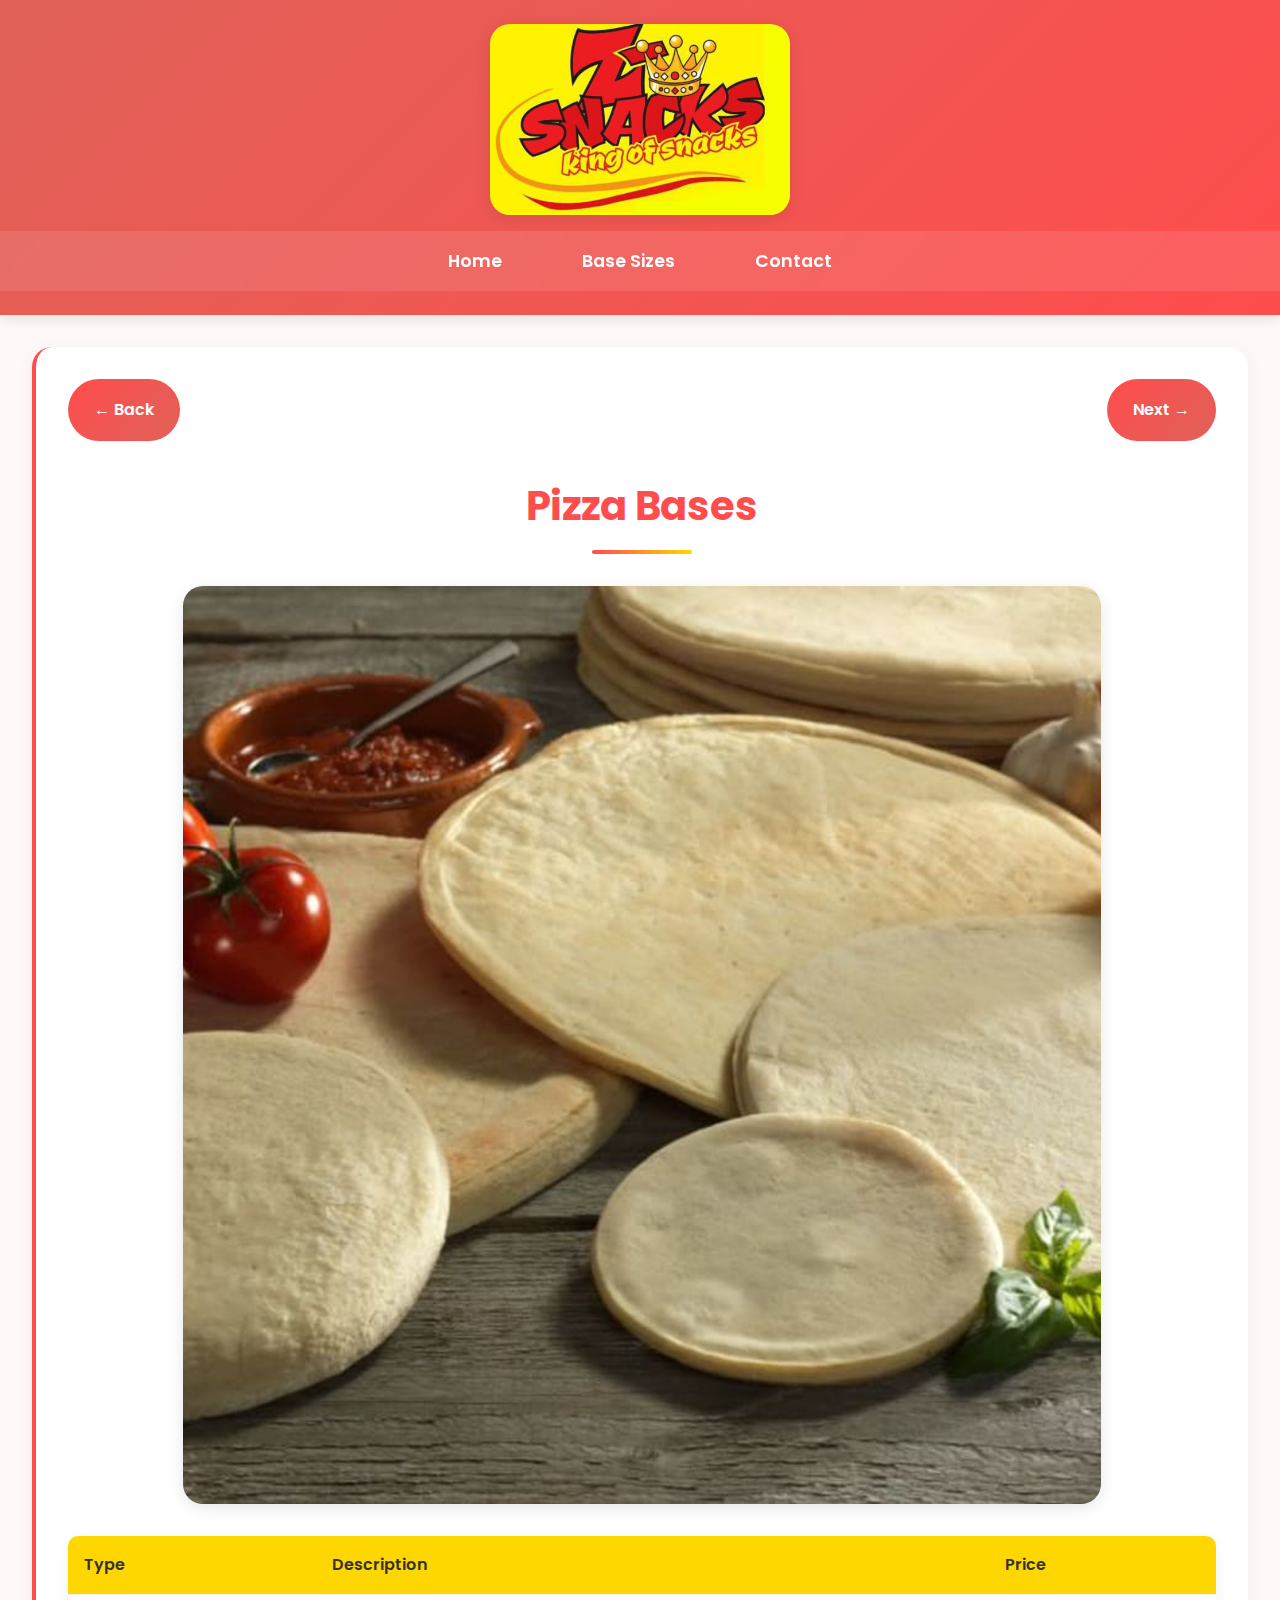
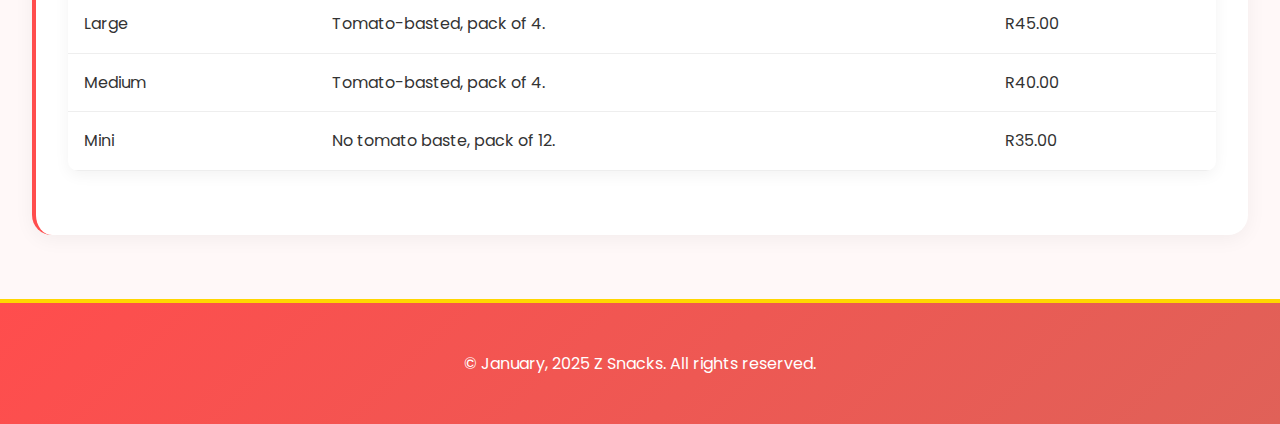
<file: bases.html>
<!DOCTYPE html>
<html lang="en">
    <head>
        <meta charset="UTF-8">
        <meta name="viewport" content="width=device-width, initial-scale=1.0">
        <title>Z Snacks - Pizza Base</title>
        <link href="https://fonts.googleapis.com/css2?family=Poppins:wght@400;600;700&family=Permanent+Marker&display=swap" rel="stylesheet">
        <style>
            :root {
                --primary-color: #e06158;
                --secondary-red: #ff4d4d;
                --secondary-yellow: #ffd700;
                --background-color: #fff8f8;
                --text-color: #333333;
                --card-bg: #ffffff;
            }

            body {
                font-family: 'Poppins', sans-serif;
                background-color: var(--background-color);
                margin: 0;
                padding: 0;
                color: var(--text-color);
                line-height: 1.6;
            }

            header {
                background: linear-gradient(135deg, var(--primary-color), var(--secondary-red));
                padding: 1.5rem 0;
                box-shadow: 0 4px 12px rgba(0, 0, 0, 0.1);
                top: 0;
                z-index: 1000;
            }

            .logo img {
                max-width: 300px;
                transition: transform 0.3s ease;
                display: block;
                margin: 0 auto;
            }

            .logo img:hover {
                transform: scale(1.02);
            }

            nav {
                background-color: rgba(255, 255, 255, 0.1);
                padding: 1rem 0;
                margin-top: 1rem;
                backdrop-filter: blur(5px);
            }

            nav ul {
                list-style: none;
                padding: 0;
                display: flex;
                justify-content: center;
                gap: 3rem;
                margin: 0;
            }

            nav ul li a {
                color: #ffffff;
                text-decoration: none;
                font-size: 1.1rem;
                font-weight: 600;
                transition: all 0.3s ease;
                padding: 0.5rem 1rem;
                border-radius: 25px;
            }

            nav ul li a:hover {
                background-color: var(--secondary-yellow);
                color: var(--text-color);
                text-shadow: none;
                text-decoration: none;
            }

            main {
                max-width: 1400px;
                margin: 2rem auto;
                padding: 0 2rem;
            }

            section {
                margin-bottom: 4rem;
                padding: 2rem;
                background-color: var(--card-bg);
                border-radius: 20px;
                box-shadow: 0 4px 20px rgba(0, 0, 0, 0.05);
                border-left: 4px solid var(--secondary-red);
                width: 100%;
                box-sizing: border-box;
                max-width: 1400px;
                margin: 0 auto;
            }

            h2 {
                color: var(--secondary-red);
                font-size: 2.5rem;
                text-align: center;
                margin-bottom: 2rem;
                font-family: 'Poppins', sans-serif;
                font-weight: 700;
                position: relative;
                padding-bottom: 1rem;
            }

            h2::after {
                content: '';
                position: absolute;
                bottom: 0;
                left: 50%;
                transform: translateX(-50%);
                width: 100px;
                height: 4px;
                background: linear-gradient(90deg, var(--secondary-red), var(--secondary-yellow));
                border-radius: 2px;
            }

            .header-container {
                display: flex;
                justify-content: space-between;
                align-items: center;
                width: 100%;
                margin: 0 0 2rem 0;
                padding: 0;
                box-sizing: border-box;
            }

            .header-container h2 {
                margin: 0;
                text-align: center;
            }

            .nav-button {
                color: white;
                text-decoration: none;
                font-size: 1rem;
                padding: 1rem 1.5rem;  /* Updated padding to match mobile */
                border-radius: 50px;
                background: linear-gradient(135deg, var(--secondary-red), var(--primary-color));
                transition: all 0.3s ease;
                display: inline-flex;
                align-items: center;
                gap: 0.5rem;
                border: 2px solid transparent;
                text-align: center;
                white-space: nowrap;
                font-weight: 600;  /* Added for better visibility */
            }

            .nav-button:hover {
                background: var(--secondary-yellow);
                color: var(--text-color);
                border: 2px solid var(--secondary-red);
                text-decoration: none;
                transform: translateY(-2px);
                box-shadow: 0 4px 15px rgba(0, 0, 0, 0.1);
            }

            a {
                text-decoration: none;
            }

            a:hover {
                text-decoration: none;
            }

            img {
                max-width: 100%;
                height: auto;
                border-radius: 20px;
                margin: 2rem auto;
                display: block;
                box-shadow: 0 4px 15px rgba(0, 0, 0, 0.1);
            }

            table {
                width: 100%;
                border-collapse: collapse;
                margin: 2rem 0;
                background: white;
                border-radius: 10px;
                overflow: hidden;
                box-shadow: 0 4px 15px rgba(0, 0, 0, 0.05);
            }

            th, td {
                padding: 1rem;
                text-align: left;
                border-bottom: 1px solid #eee;
            }

            th {
                background: var(--secondary-yellow);
                color: var(--text-color);
                font-weight: 600;
            }

            tr:hover {
                background-color: #f8f8f8;
            }

            footer {
                background: linear-gradient(135deg, var(--secondary-red), var(--primary-color));
                color: white;
                text-align: center;
                padding: 2rem 0;
                margin-top: 4rem;
                border-top: 4px solid var(--secondary-yellow);
            }

            @media (max-width: 768px) {
                .logo img {
                    max-width: 250px;
                }

                nav ul {
                    flex-direction: column;
                    align-items: center;
                    gap: 1rem;
                }

                table {
                    font-size: 0.9rem;
                    overflow-x: auto;
                }

                .header-container {
                    flex-direction: row; /* Changed from column to row */
                    gap: 1rem;
                    margin: 0 0 1.5rem 0;
                    padding: 0;
                    justify-content: space-between;
                }

                .header-container h2 {
                    font-size: 1.8rem;
                    margin: -1;
                }
                
                .nav-button {
                    font-size: 1rem;
                    padding: 1rem 1.5rem;
                }

                img {
                    width: 75%;
                    margin: 1rem auto;
                }
            }
        </style>

        <!-- Google tag (gtag.js) -->
        <script async src="https://www.googletagmanager.com/gtag/js?id=G-DRS4ESEF5M"></script>
        <script>
            window.dataLayer = window.dataLayer || [];
            function gtag(){dataLayer.push(arguments);}
            gtag('js', new Date());

            gtag('config', 'G-DRS4ESEF5M');
        </script>

    </head>
<body>
    <header>
        <div class="logo">
            <img src="images/Logo.png" alt="Z Snacks Logo">
        </div>
        <nav>
            <ul>
                <li><a href="index.html">Home</a></li>
                <li><a href="#pizza">Base Sizes</a></li>
                <li><a href="index.html#contact">Contact</a></li>
            </ul>
        </nav>
    </header>

    <main>
        <section id="pizza"><div class="header-container">
            <a class="nav-button" href="savorybun.html">← Back</a>
            <a class="nav-button" href="minipizza.html">Next →</a>
        </div>
        <h2>Pizza Bases</h2>
    </div>
    
            <img src="images/base.png" alt="Pizza Bases" style="width: 80%; display: block; margin: 0 auto;" class="centered-image">
            <table>
                <thead>
                    <tr>
                        <th>Type</th>
                        <th>Description</th>
                        <th>Price</th>
                    </tr>
                </thead>
                <tbody>
                    <tr>
                        <td>Large</td>
                        <td>Tomato-basted, pack of 4.</td>
                        <td>R45.00</td>
                    </tr>
                    <tr>
                        <td>Medium</td>
                        <td>Tomato-basted, pack of 4.</td>
                        <td>R40.00</td>
                    </tr>
                    <tr>
                        <td>Mini</td>
                        <td>No tomato baste, pack of 12.</td>
                        <td>R35.00</td>
                    </tr>
                </tbody>
            </table>
        </section>
    </main>

    <footer>
        <p>&copy; January, 2025 Z Snacks. All rights reserved.</p>
    </footer>
</body>
</html>
</file>
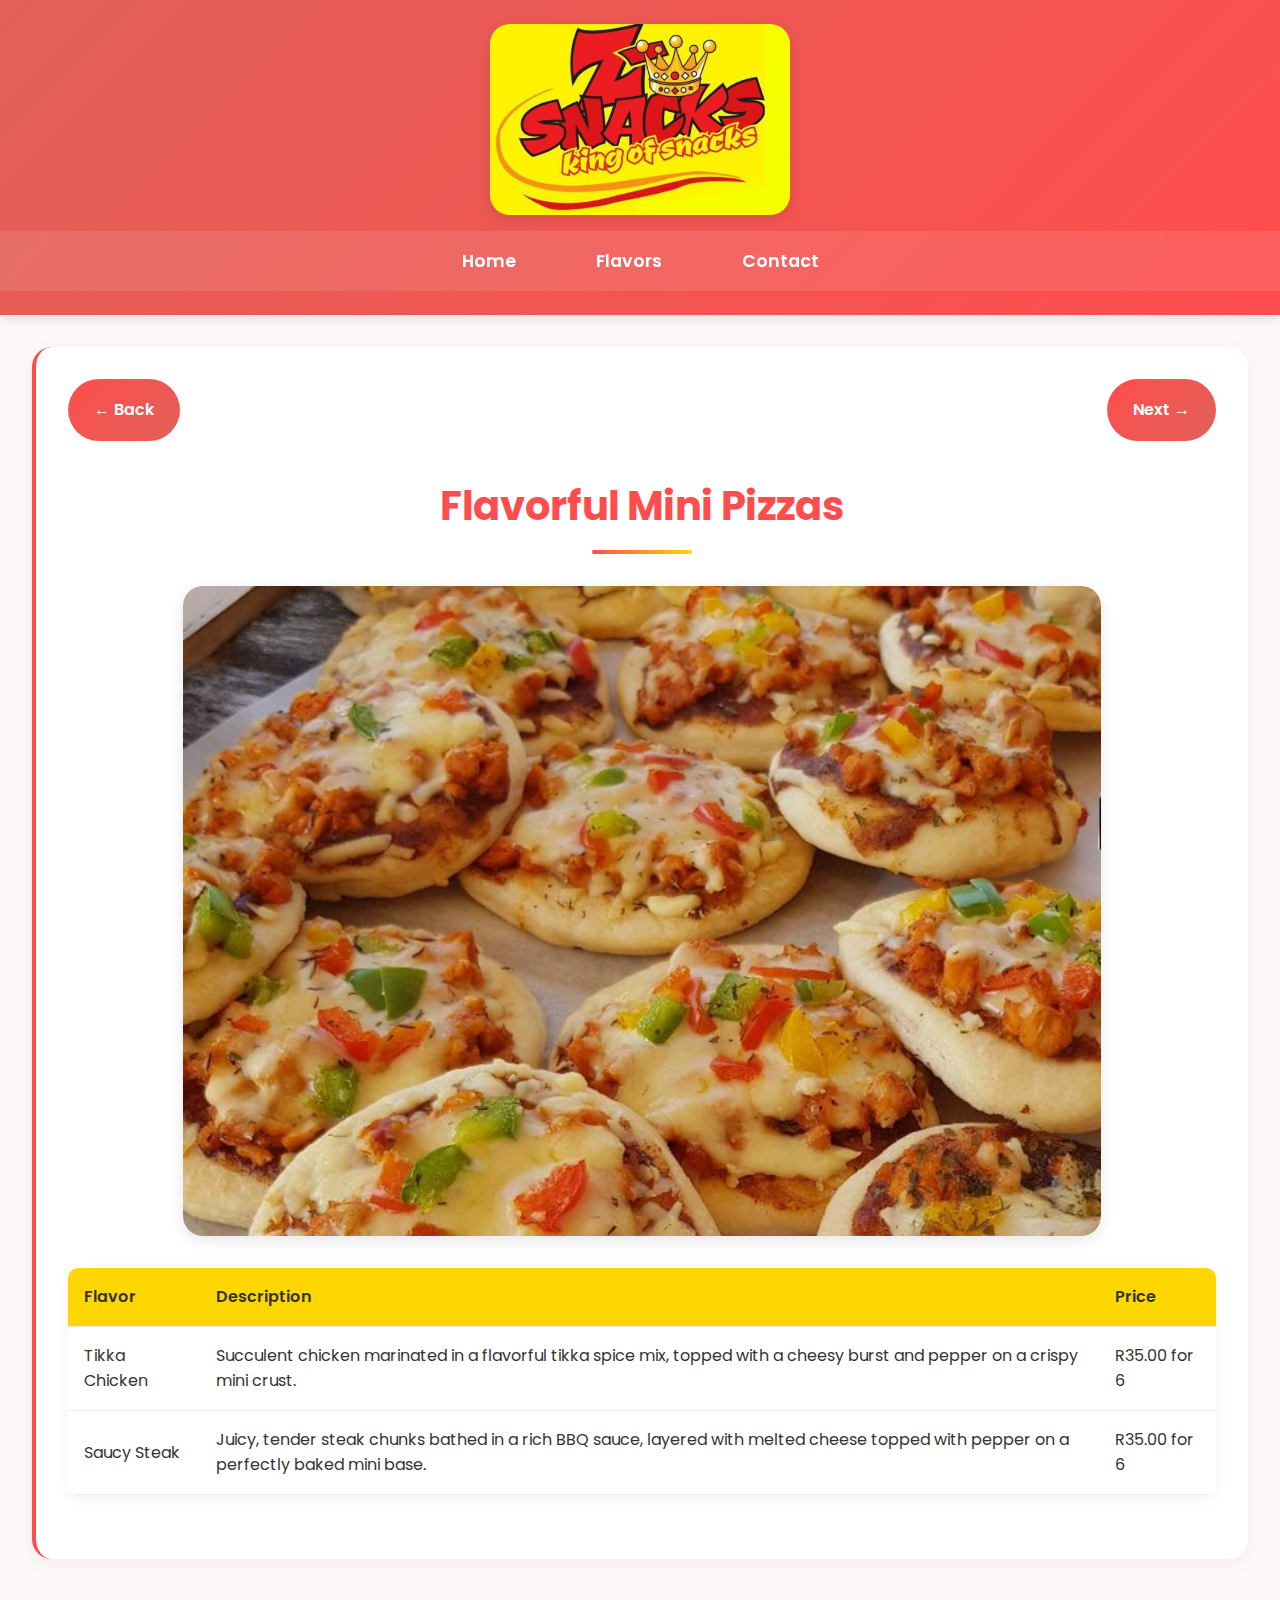
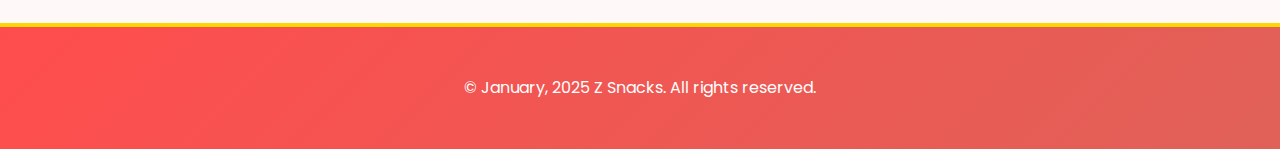
<file: minipizza.html>
<!DOCTYPE html>
<html lang="en">
    <head>
        <meta charset="UTF-8">
        <meta name="viewport" content="width=device-width, initial-scale=1.0">
        <title>Z Snacks - MiniPiizza</title>
        <link href="https://fonts.googleapis.com/css2?family=Poppins:wght@400;600;700&family=Permanent+Marker&display=swap" rel="stylesheet">
        <style>
            :root {
                --primary-color: #e06158;
                --secondary-red: #ff4d4d;
                --secondary-yellow: #ffd700;
                --background-color: #fff8f8;
                --text-color: #333333;
                --card-bg: #ffffff;
            }

            body {
                font-family: 'Poppins', sans-serif;
                background-color: var(--background-color);
                margin: 0;
                padding: 0;
                color: var(--text-color);
                line-height: 1.6;
            }

            header {
                background: linear-gradient(135deg, var(--primary-color), var(--secondary-red));
                padding: 1.5rem 0;
                box-shadow: 0 4px 12px rgba(0, 0, 0, 0.1);
                top: 0;
                z-index: 1000;
            }

            .logo img {
                max-width: 300px;
                transition: transform 0.3s ease;
                display: block;
                margin: 0 auto;
            }

            .logo img:hover {
                transform: scale(1.02);
            }

            nav {
                background-color: rgba(255, 255, 255, 0.1);
                padding: 1rem 0;
                margin-top: 1rem;
                backdrop-filter: blur(5px);
            }

            nav ul {
                list-style: none;
                padding: 0;
                display: flex;
                justify-content: center;
                gap: 3rem;
                margin: 0;
            }

            nav ul li a {
                color: #ffffff;
                text-decoration: none;
                font-size: 1.1rem;
                font-weight: 600;
                transition: all 0.3s ease;
                padding: 0.5rem 1rem;
                border-radius: 25px;
            }

            nav ul li a:hover {
                background-color: var(--secondary-yellow);
                color: var(--text-color);
                text-shadow: none;
                text-decoration: none;
            }

            main {
                max-width: 1400px;
                margin: 2rem auto;
                padding: 0 2rem;
            }

            section {
                margin-bottom: 4rem;
                padding: 2rem;
                background-color: var(--card-bg);
                border-radius: 20px;
                box-shadow: 0 4px 20px rgba(0, 0, 0, 0.05);
                border-left: 4px solid var(--secondary-red);
                width: 100%;
                box-sizing: border-box;
                max-width: 1400px;
                margin: 0 auto;
            }

            h2 {
                color: var(--secondary-red);
                font-size: 2.5rem;
                text-align: center;
                margin-bottom: 2rem;
                font-family: 'Poppins', sans-serif;
                font-weight: 700;
                position: relative;
                padding-bottom: 1rem;
            }

            h2::after {
                content: '';
                position: absolute;
                bottom: 0;
                left: 50%;
                transform: translateX(-50%);
                width: 100px;
                height: 4px;
                background: linear-gradient(90deg, var(--secondary-red), var(--secondary-yellow));
                border-radius: 2px;
            }

            .header-container {
                display: flex;
                justify-content: space-between;
                align-items: center;
                width: 100%;
                margin: 0 0 2rem 0;
                padding: 0;
                box-sizing: border-box;
            }

            .header-container h2 {
                margin: 0;
                text-align: center;
            }

            .nav-button {
                color: white;
                text-decoration: none;
                font-size: 1rem;
                padding: 1rem 1.5rem;  /* Updated padding to match mobile */
                border-radius: 50px;
                background: linear-gradient(135deg, var(--secondary-red), var(--primary-color));
                transition: all 0.3s ease;
                display: inline-flex;
                align-items: center;
                gap: 0.5rem;
                border: 2px solid transparent;
                text-align: center;
                white-space: nowrap;
                font-weight: 600;  /* Added for better visibility */
            }

            .nav-button:hover {
                background: var(--secondary-yellow);
                color: var(--text-color);
                border: 2px solid var(--secondary-red);
                text-decoration: none;
                transform: translateY(-2px);
                box-shadow: 0 4px 15px rgba(0, 0, 0, 0.1);
            }

            a {
                text-decoration: none;
            }

            a:hover {
                text-decoration: none;
            }

            img {
                width: 100%;
                height: auto;
                border-radius: 20px;
                margin: 2rem auto;
                display: block;
                box-shadow: 0 4px 15px rgba(0, 0, 0, 0.1);
            }

            table {
                width: 100%;
                border-collapse: collapse;
                margin: 2rem 0;
                background: white;
                border-radius: 10px;
                overflow: hidden;
                box-shadow: 0 4px 15px rgba(0, 0, 0, 0.05);
            }

            th, td {
                padding: 1rem;
                text-align: left;
                border-bottom: 1px solid #eee;
            }

            th {
                background: var(--secondary-yellow);
                color: var(--text-color);
                font-weight: 600;
            }

            tr:hover {
                background-color: #f8f8f8;
            }

            footer {
                background: linear-gradient(135deg, var(--secondary-red), var(--primary-color));
                color: white;
                text-align: center;
                padding: 2rem 0;
                margin-top: 4rem;
                border-top: 4px solid var(--secondary-yellow);
            }

            @media (max-width: 768px) {
                .logo img {
                    max-width: 250px;
                }

                nav ul {
                    flex-direction: column;
                    align-items: center;
                    gap: 1rem;
                }

                table {
                    font-size: 0.9rem;
                    overflow-x: auto;
                }

                .header-container {
                    flex-direction: row; /* Changed from column to row */
                    gap: 1rem;
                    margin: 0 0 1.5rem 0;
                    padding: 0;
                    justify-content: space-between;
                }

                .header-container h2 {
                    font-size: 1.8rem;
                    margin: -1;
                }
                
                .nav-button {
                    font-size: 1rem;
                    padding: 1rem 1.5rem;
                }

                img {
                    width: 100%;
                    max-width: 100%;
                    height: auto;
                    margin: 1rem auto;
                }
            }
        </style>

        <!-- Google tag (gtag.js) -->
        <script async src="https://www.googletagmanager.com/gtag/js?id=G-DRS4ESEF5M"></script>
        <script>
            window.dataLayer = window.dataLayer || [];
            function gtag(){dataLayer.push(arguments);}
            gtag('js', new Date());

            gtag('config', 'G-DRS4ESEF5M');
        </script>

    </head>
<body>
    <header>
        <div class="logo">
            <img src="images/Logo.png" alt="Z Snacks Logo">
        </div>
        <nav>
            <ul>
                <li><a href="index.html">Home</a></li>
                <li><a href="#mini-pizzas">Flavors</a></li>
                <li><a href="index.html#contact">Contact</a></li>
            </ul>
        </nav>
    </header>

    <main>
        <section id="mini-pizzas"><div class="header-container">
            <a class="nav-button" href="bases.html">← Back</a>
            <a class="nav-button" href="pur.html">Next →</a>
        </div>
        <h2>Flavorful Mini Pizzas</h2>
    </div>
    
            <img src="images/minipizza.jpg" alt="Mini Pizzas"  style="width: 80%; display: block; margin: 0 auto;" class="centered-image">
            <table>
                <thead>
                    <tr>
                        <th>Flavor</th>
                        <th>Description</th>
                        <th>Price</th>
                    </tr>
                </thead>
                <tbody>
                    <tr>
                        <td>Tikka Chicken</td>
                        <td>Succulent chicken marinated in a flavorful tikka spice mix, topped with a cheesy burst and pepper on a crispy mini crust.</td>
                        <td>R35.00 for 6</td>
                    </tr>
                    <tr>
                        <td>Saucy Steak</td>
                        <td>Juicy, tender steak chunks bathed in a rich BBQ sauce, layered with melted cheese topped with pepper on a perfectly baked mini base.</td>
                        <td>R35.00 for 6</td>
                    </tr>
                </tbody>
            </table>
        </section>
    </main>

    <footer>
        <p>&copy; January, 2025 Z Snacks. All rights reserved.</p>
    </footer>
</body>
</html>
</file>
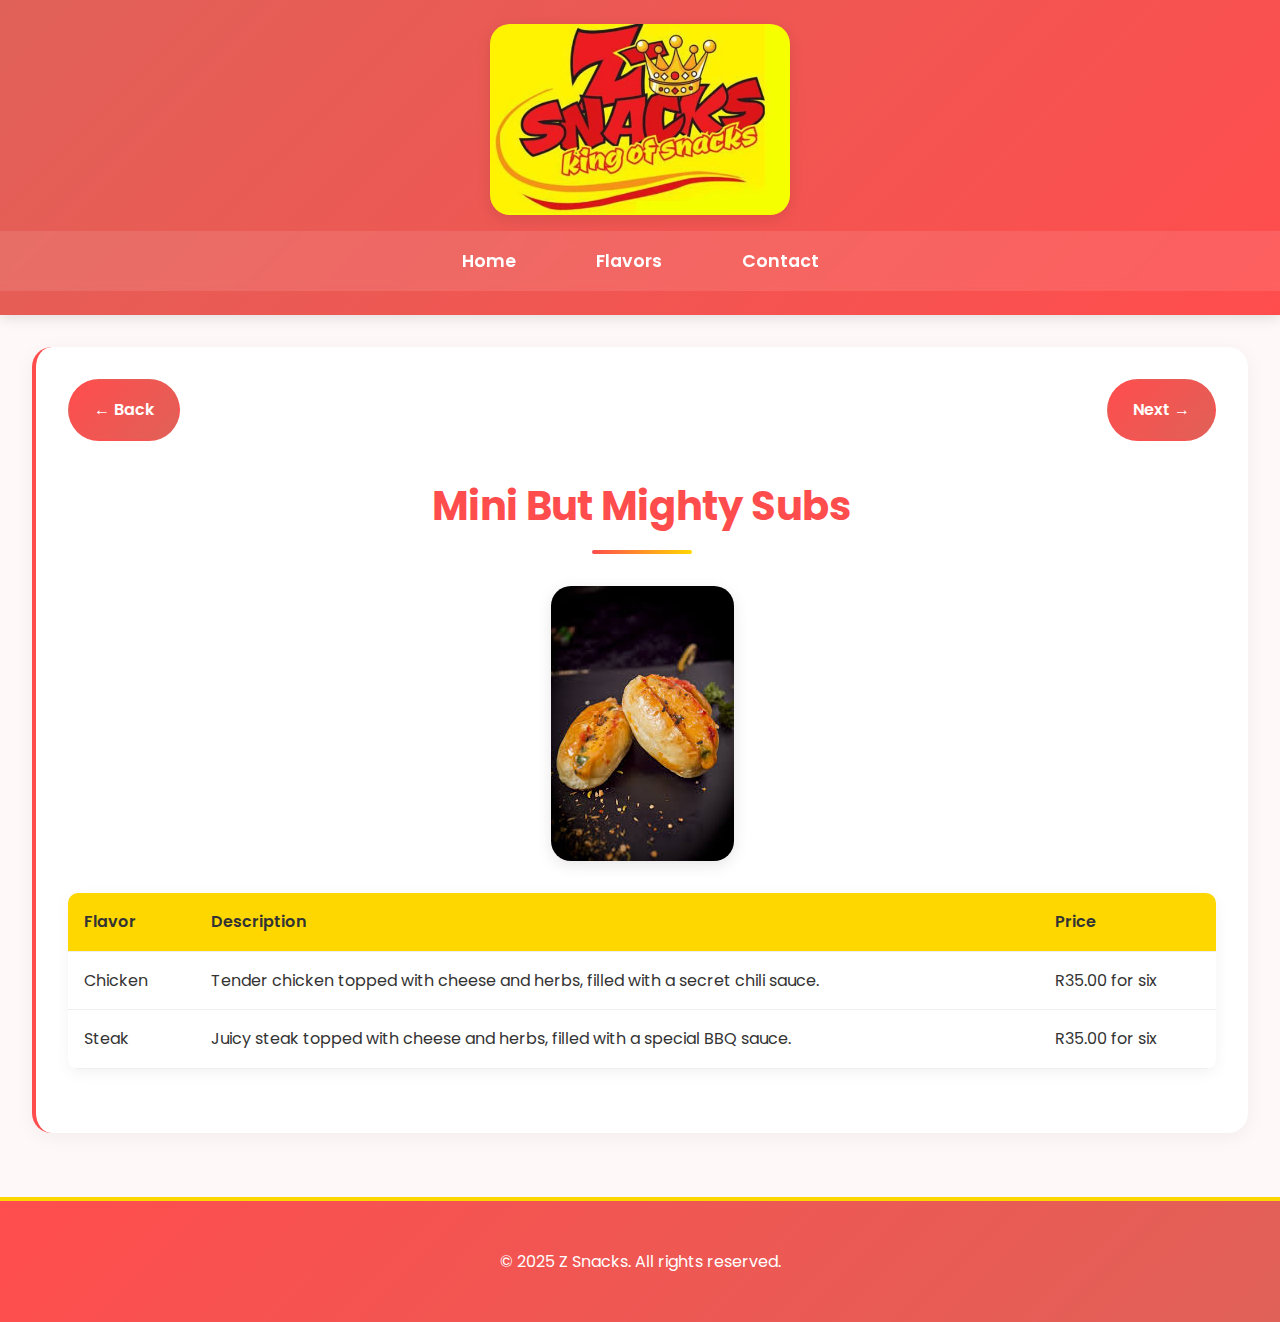
<file: minisub.html>
<!DOCTYPE html>
<html lang="en">
    <head>
        <meta charset="UTF-8">
        <meta name="viewport" content="width=device-width, initial-scale=1.0">
        <title>Z Snacks - MiniSub</title>
        <link href="https://fonts.googleapis.com/css2?family=Poppins:wght@400;600;700&family=Permanent+Marker&display=swap" rel="stylesheet">
        <style>
            :root {
                --primary-color: #e06158;
                --secondary-red: #ff4d4d;
                --secondary-yellow: #ffd700;
                --background-color: #fff8f8;
                --text-color: #333333;
                --card-bg: #ffffff;
            }

            body {
                font-family: 'Poppins', sans-serif;
                background-color: var(--background-color);
                margin: 0;
                padding: 0;
                color: var(--text-color);
                line-height: 1.6;
            }

            header {
                background: linear-gradient(135deg, var(--primary-color), var(--secondary-red));
                padding: 1.5rem 0;
                box-shadow: 0 4px 12px rgba(0, 0, 0, 0.1);
                top: 0;
                z-index: 1000;
            }

            .logo img {
                max-width: 300px;
                transition: transform 0.3s ease;
                display: block;
                margin: 0 auto;
            }

            .logo img:hover {
                transform: scale(1.02);
            }

            nav {
                background-color: rgba(255, 255, 255, 0.1);
                padding: 1rem 0;
                margin-top: 1rem;
                backdrop-filter: blur(5px);
            }

            nav ul {
                list-style: none;
                padding: 0;
                display: flex;
                justify-content: center;
                gap: 3rem;
                margin: 0;
            }

            nav ul li a {
                color: #ffffff;
                text-decoration: none;
                font-size: 1.1rem;
                font-weight: 600;
                transition: all 0.3s ease;
                padding: 0.5rem 1rem;
                border-radius: 25px;
            }

            nav ul li a:hover {
                background-color: var(--secondary-yellow);
                color: var(--text-color);
                text-shadow: none;
                text-decoration: none;
            }

            main {
                max-width: 1400px;
                margin: 2rem auto;
                padding: 0 2rem;
            }

            section {
                margin-bottom: 4rem;
                padding: 2rem;
                background-color: var(--card-bg);
                border-radius: 20px;
                box-shadow: 0 4px 20px rgba(0, 0, 0, 0.05);
                border-left: 4px solid var(--secondary-red);
                width: 100%;
                box-sizing: border-box;
                max-width: 1400px;
                margin: 0 auto;
            }

            h2 {
                color: var(--secondary-red);
                font-size: 2.5rem;
                text-align: center;
                margin-bottom: 2rem;
                font-family: 'Poppins', sans-serif;
                font-weight: 700;
                position: relative;
                padding-bottom: 1rem;
            }

            h2::after {
                content: '';
                position: absolute;
                bottom: 0;
                left: 50%;
                transform: translateX(-50%);
                width: 100px;
                height: 4px;
                background: linear-gradient(90deg, var(--secondary-red), var(--secondary-yellow));
                border-radius: 2px;
            }

            .header-container {
                display: flex;
                justify-content: space-between;
                align-items: center;
                width: 100%;
                margin: 0 0 2rem 0;
                padding: 0;
                box-sizing: border-box;
            }

            .header-container h2 {
                margin: 0;
                text-align: center;
            }

            .nav-button {
                color: white;
                text-decoration: none;
                font-size: 1rem;
                padding: 1rem 1.5rem;  /* Updated padding to match mobile */
                border-radius: 50px;
                background: linear-gradient(135deg, var(--secondary-red), var(--primary-color));
                transition: all 0.3s ease;
                display: inline-flex;
                align-items: center;
                gap: 0.5rem;
                border: 2px solid transparent;
                text-align: center;
                white-space: nowrap;
                font-weight: 600;  /* Added for better visibility */
            }

            .nav-button:hover {
                background: var(--secondary-yellow);
                color: var(--text-color);
                border: 2px solid var(--secondary-red);
                text-decoration: none;
                transform: translateY(-2px);
                box-shadow: 0 4px 15px rgba(0, 0, 0, 0.1);
            }

            a {
                text-decoration: none;
            }

            a:hover {
                text-decoration: none;
            }

            img {
                max-width: 100%;
                height: auto;
                border-radius: 20px;
                margin: 2rem auto;
                display: block;
                box-shadow: 0 4px 15px rgba(0, 0, 0, 0.1);
            }

            table {
                width: 100%;
                border-collapse: collapse;
                margin: 2rem 0;
                background: white;
                border-radius: 10px;
                overflow: hidden;
                box-shadow: 0 4px 15px rgba(0, 0, 0, 0.05);
            }

            th, td {
                padding: 1rem;
                text-align: left;
                border-bottom: 1px solid #eee;
            }

            th {
                background: var(--secondary-yellow);
                color: var(--text-color);
                font-weight: 600;
            }

            tr:hover {
                background-color: #f8f8f8;
            }

            footer {
                background: linear-gradient(135deg, var(--secondary-red), var(--primary-color));
                color: white;
                text-align: center;
                padding: 2rem 0;
                margin-top: 4rem;
                border-top: 4px solid var(--secondary-yellow);
            }

            @media (max-width: 768px) {
                .logo img {
                    max-width: 250px;
                }

                nav ul {
                    flex-direction: column;
                    align-items: center;
                    gap: 1rem;
                }

                table {
                    font-size: 0.9rem;
                    overflow-x: auto;
                }

                .header-container {
                    flex-direction: row; /* Changed from column to row */
                    gap: 1rem;
                    margin: 0 0 1.5rem 0;
                    padding: 0;
                    justify-content: space-between;
                }

                .header-container h2 {
                    font-size: 1.8rem;
                    margin: -1;
                }
                
                .nav-button {
                    font-size: 1rem;
                    padding: 1rem 1.5rem;
                }

                img {
                    margin: 1rem auto;
                }
            }
        </style>

        <!-- Google tag (gtag.js) -->
        <script async src="https://www.googletagmanager.com/gtag/js?id=G-DRS4ESEF5M"></script>
        <script>
            window.dataLayer = window.dataLayer || [];
            function gtag(){dataLayer.push(arguments);}
            gtag('js', new Date());

            gtag('config', 'G-DRS4ESEF5M');
        </script>

    </head>
    </head>
    <body>
        <header>
            <div class="logo">
                <img src="images/Logo.png" alt="Z Snacks Logo">
            </div>
            <nav>
                <ul>
                    <li><a href="index.html">Home</a></li>
                    <li><a href="#flavors">Flavors</a></li>
                    <li><a href="index.html#contact">Contact</a></li>
                </ul>
            </nav>
        </header>

        <main>
            <section id="flavors">
                <div class="header-container">
                    <a class="nav-button" href="pies.html">← Back</a>
                    <a class="nav-button" href="savorybun.html">Next →</a>
                </div>
                <h2>Mini But Mighty Subs</h2>
            </div>

                <img src="images/sub.jpg" alt="minisub"  class="centered-image">
                
                <table>
                    <thead>
                        <tr>
                            <th>Flavor</th>
                            <th>Description</th>
                            <th>Price</th>
                        </tr>
                    </thead>
                    <tbody>
                        <tr>
                            <td>Chicken</td>
                            <td>Tender chicken topped with cheese and herbs, filled with a secret chili sauce.</td>
                            <td>R35.00 for six</td>
                        </tr>
                        <tr>
                            <td>Steak</td>
                            <td>Juicy steak topped with cheese and herbs, filled with a special BBQ sauce.</td>
                            <td>R35.00 for six</td>
                        </tr>
                    </tbody>
                </table>
            </section>
        </main>

        <footer>
            <p>&copy; 2025 Z Snacks. All rights reserved.</p>
        </footer>
    </body>
</html>
</file>
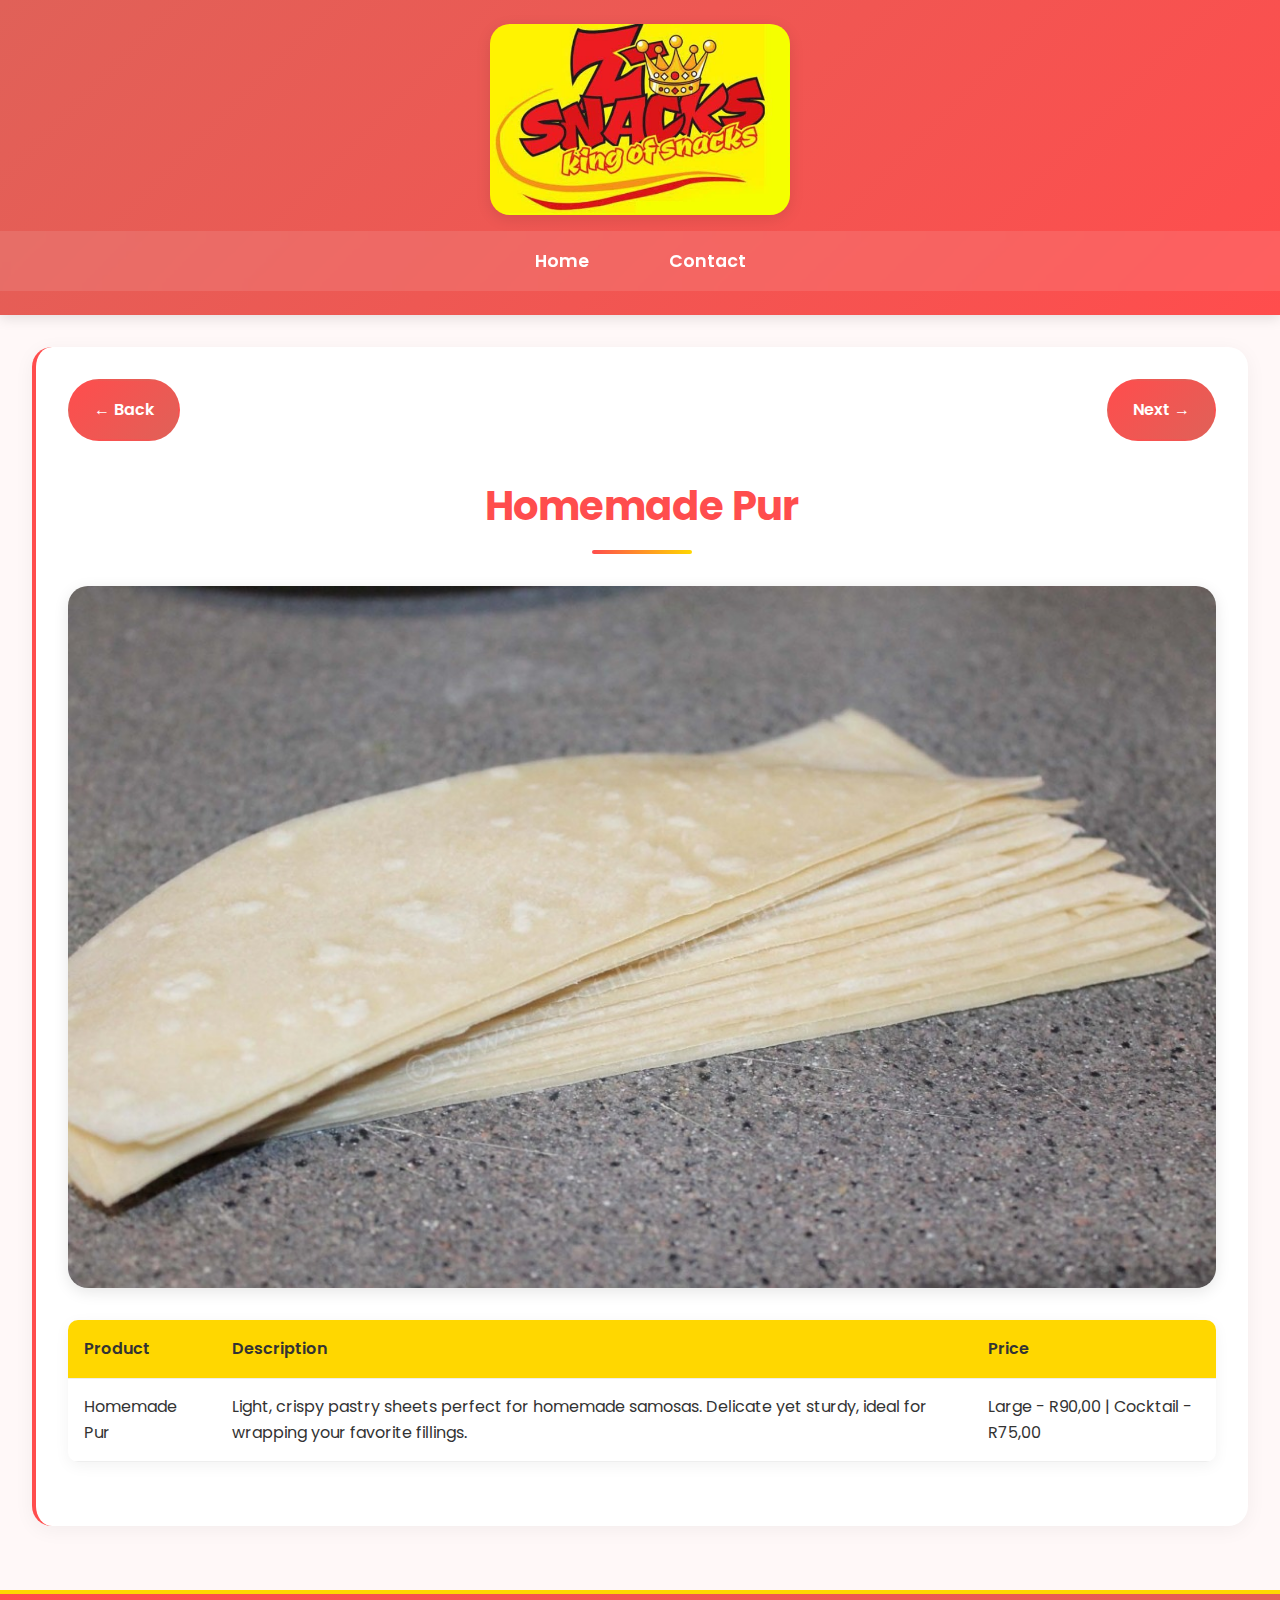
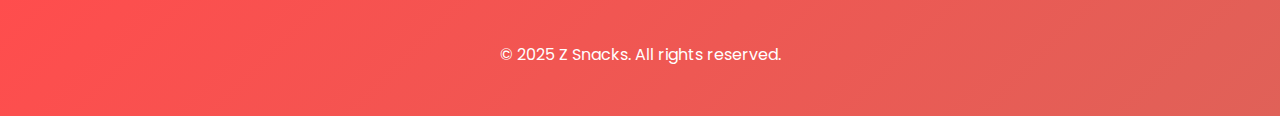
<file: pur.html>
<!DOCTYPE html>
<html lang="en">
    <head>
        <meta charset="UTF-8">
        <meta name="viewport" content="width=device-width, initial-scale=1.0">
        <title>Z Snacks - Pur</title>
        <link href="https://fonts.googleapis.com/css2?family=Poppins:wght@400;600;700&family=Permanent+Marker&display=swap" rel="stylesheet">
        <style>
            :root {
                --primary-color: #e06158;
                --secondary-red: #ff4d4d;
                --secondary-yellow: #ffd700;
                --background-color: #fff8f8;
                --text-color: #333333;
                --card-bg: #ffffff;
            }

            body {
                font-family: 'Poppins', sans-serif;
                background-color: var(--background-color);
                margin: 0;
                padding: 0;
                color: var(--text-color);
                line-height: 1.6;
            }

            header {
                background: linear-gradient(135deg, var(--primary-color), var(--secondary-red));
                padding: 1.5rem 0;
                box-shadow: 0 4px 12px rgba(0, 0, 0, 0.1);
                top: 0;
                z-index: 1000;
            }

            .logo img {
                max-width: 300px;
                transition: transform 0.3s ease;
                display: block;
                margin: 0 auto;
            }

            .logo img:hover {
                transform: scale(1.02);
            }

            nav {
                background-color: rgba(255, 255, 255, 0.1);
                padding: 1rem 0;
                margin-top: 1rem;
                backdrop-filter: blur(5px);
            }

            nav ul {
                list-style: none;
                padding: 0;
                display: flex;
                justify-content: center;
                gap: 3rem;
                margin: 0;
            }

            nav ul li a {
                color: #ffffff;
                text-decoration: none;
                font-size: 1.1rem;
                font-weight: 600;
                transition: all 0.3s ease;
                padding: 0.5rem 1rem;
                border-radius: 25px;
            }

            nav ul li a:hover {
                background-color: var(--secondary-yellow);
                color: var(--text-color);
                text-shadow: none;
                text-decoration: none;
            }

            main {
                max-width: 1400px;
                margin: 2rem auto;
                padding: 0 2rem;
            }

            section {
                margin-bottom: 4rem;
                padding: 2rem;
                background-color: var(--card-bg);
                border-radius: 20px;
                box-shadow: 0 4px 20px rgba(0, 0, 0, 0.05);
                border-left: 4px solid var(--secondary-red);
                width: 100%;
                box-sizing: border-box;
                max-width: 1400px;
                margin: 0 auto;
            }

            h2 {
                color: var(--secondary-red);
                font-size: 2.5rem;
                text-align: center;
                margin-bottom: 2rem;
                font-family: 'Poppins', sans-serif;
                font-weight: 700;
                position: relative;
                padding-bottom: 1rem;
            }

            h2::after {
                content: '';
                position: absolute;
                bottom: 0;
                left: 50%;
                transform: translateX(-50%);
                width: 100px;
                height: 4px;
                background: linear-gradient(90deg, var(--secondary-red), var(--secondary-yellow));
                border-radius: 2px;
            }

            .header-container {
                display: flex;
                justify-content: space-between;
                align-items: center;
                width: 100%;
                margin: 0 0 2rem 0;
                padding: 0;
                box-sizing: border-box;
            }

            .header-container h2 {
                margin: 0;
                text-align: center;
            }

            .nav-button {
                color: white;
                text-decoration: none;
                font-size: 1rem;
                padding: 1rem 1.5rem;  /* Updated padding to match mobile */
                border-radius: 50px;
                background: linear-gradient(135deg, var(--secondary-red), var(--primary-color));
                transition: all 0.3s ease;
                display: inline-flex;
                align-items: center;
                gap: 0.5rem;
                border: 2px solid transparent;
                text-align: center;
                white-space: nowrap;
                font-weight: 600;  /* Added for better visibility */
            }

            .nav-button:hover {
                background: var(--secondary-yellow);
                color: var(--text-color);
                border: 2px solid var(--secondary-red);
                text-decoration: none;
                transform: translateY(-2px);
                box-shadow: 0 4px 15px rgba(0, 0, 0, 0.1);
            }

            a {
                text-decoration: none;
            }

            a:hover {
                text-decoration: none;
            }

            img {
                max-width: 100%;
                height: auto;
                border-radius: 20px;
                margin: 2rem auto;
                display: block;
                box-shadow: 0 4px 15px rgba(0, 0, 0, 0.1);
            }

            table {
                width: 100%;
                border-collapse: collapse;
                margin: 2rem 0;
                background: white;
                border-radius: 10px;
                overflow: hidden;
                box-shadow: 0 4px 15px rgba(0, 0, 0, 0.05);
            }

            th, td {
                padding: 1rem;
                text-align: left;
                border-bottom: 1px solid #eee;
            }

            th {
                background: var(--secondary-yellow);
                color: var(--text-color);
                font-weight: 600;
            }

            tr:hover {
                background-color: #f8f8f8;
            }

            footer {
                background: linear-gradient(135deg, var(--secondary-red), var(--primary-color));
                color: white;
                text-align: center;
                padding: 2rem 0;
                margin-top: 4rem;
                border-top: 4px solid var(--secondary-yellow);
            }

            @media (max-width: 768px) {
                .logo img {
                    max-width: 250px;
                }

                nav ul {
                    flex-direction: column;
                    align-items: center;
                    gap: 1rem;
                }

                table {
                    font-size: 0.9rem;
                    overflow-x: auto;
                }

                .header-container {
                    flex-direction: row; /* Changed from column to row */
                    gap: 1rem;
                    margin: 0 0 1.5rem 0;
                    padding: 0;
                    justify-content: space-between;
                }

                .header-container h2 {
                    font-size: 1.8rem;
                    margin: -1;
                }
                
                .nav-button {
                    font-size: 1rem;
                    padding: 1rem 1.5rem;
                }

                img {
                    width: 75%;
                    margin: 1rem auto;
                }
            }
        </style>

        <!-- Google tag (gtag.js) -->
        <script async src="https://www.googletagmanager.com/gtag/js?id=G-DRS4ESEF5M"></script>
        <script>
            window.dataLayer = window.dataLayer || [];
            function gtag(){dataLayer.push(arguments);}
            gtag('js', new Date());

            gtag('config', 'G-DRS4ESEF5M');
        </script>

    </head>
    <body>
        <header>
            <div class="logo">
                <img src="https://mohamedsuhailkhan.github.io/Zsnacks/images/Logo.png" alt="Z Snacks Logo">
            </div>
            <nav>
                <ul>
                    <li><a href="index.html">Home</a></li>
                 
                    <li><a href="index.html#contact">Contact</a></li>
                </ul>
            </nav>
        </header>

        <main>
            <section id="flavors">
                <div class="header-container">
                    <a class="nav-button" href="minipizza.html">&larr; Back</a>
                    <a class="nav-button" href="wheel.html">Next &rarr;</a>
                </div>
                <h2>Homemade Pur</h2>

                <img src="images/Pur2.jpg" alt="Pur">

                <table>
                    <thead>
                        <tr>
                            <th>Product</th>
                            <th>Description</th>
                            <th>Price</th>
                        </tr>
                    </thead>
                    <tbody>
                        <tr>
                            <tr>
                                <td>Homemade Pur</td>
                                <td>Light, crispy pastry sheets perfect for homemade samosas. Delicate yet sturdy, ideal for wrapping your favorite fillings.</td>
                                <td>Large - R90,00 | Cocktail - R75,00</td>
                            </tr>      
                    </tbody>
                </table>
            </section>
        </main>

        <footer>
            <p>&copy; 2025 Z Snacks. All rights reserved.</p>
        </footer>
    </body>
</html>
</file>
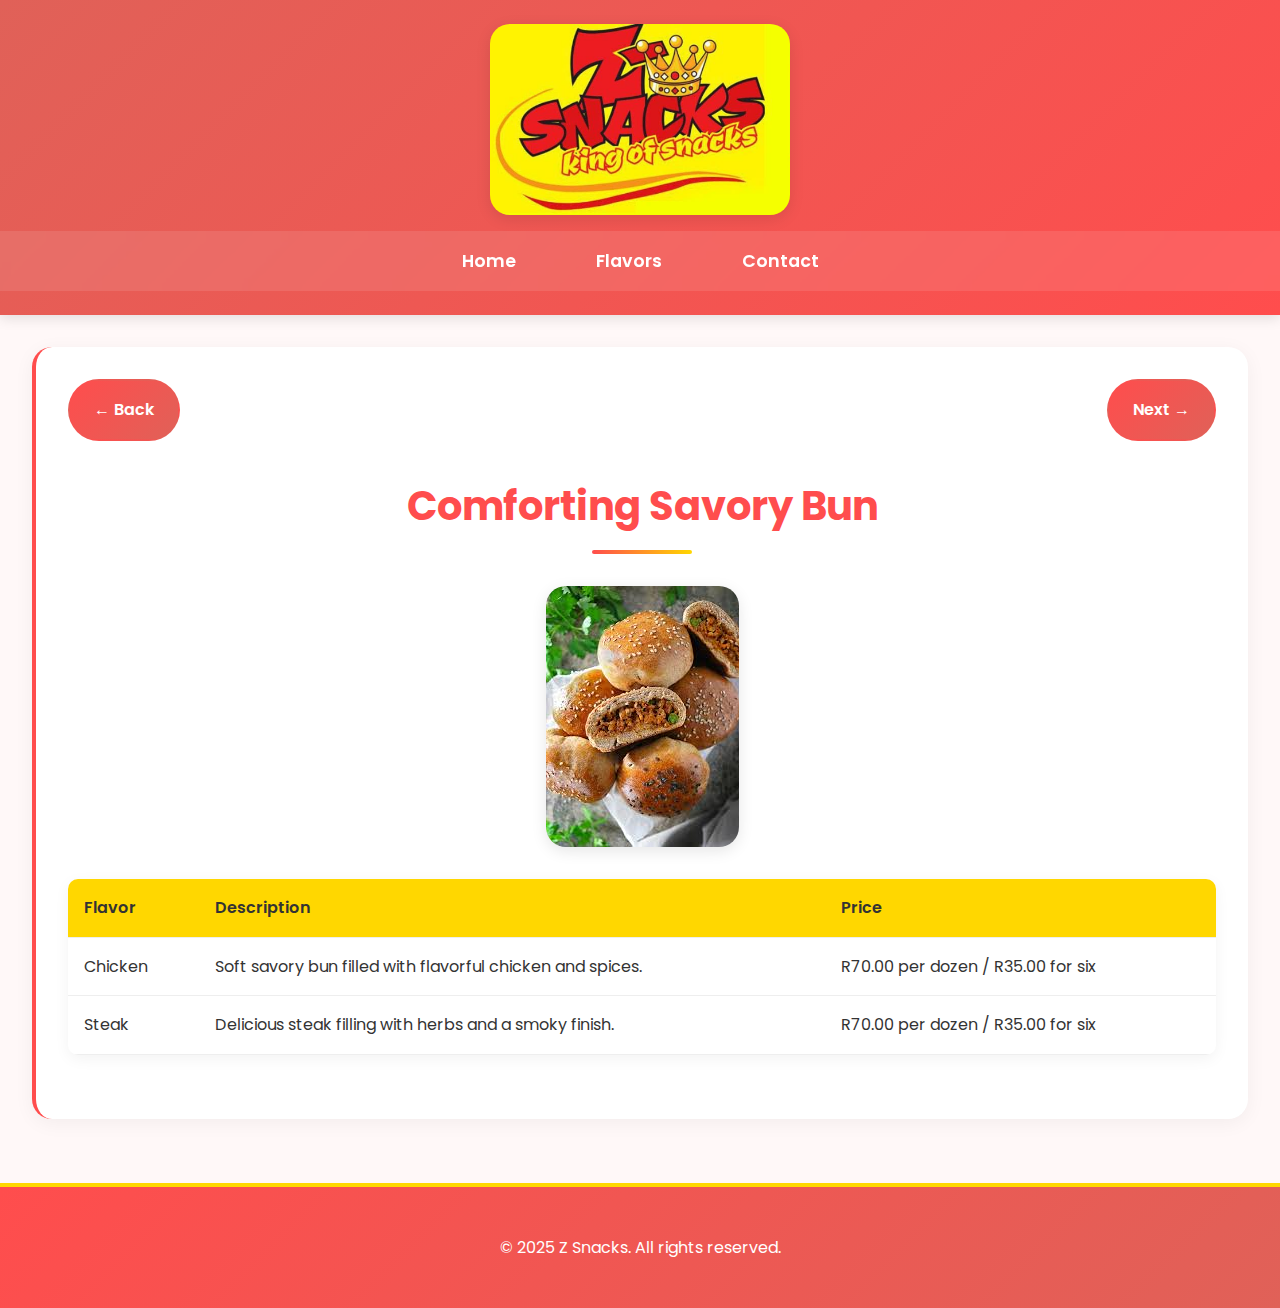
<file: savorybun.html>
<!DOCTYPE html>
<html lang="en">
    <head>
        <meta charset="UTF-8">
        <meta name="viewport" content="width=device-width, initial-scale=1.0">
        <title>Z Snacks - SavoryBun</title>
        <link href="https://fonts.googleapis.com/css2?family=Poppins:wght@400;600;700&family=Permanent+Marker&display=swap" rel="stylesheet">
        <style>
            :root {
                --primary-color: #e06158;
                --secondary-red: #ff4d4d;
                --secondary-yellow: #ffd700;
                --background-color: #fff8f8;
                --text-color: #333333;
                --card-bg: #ffffff;
            }

            body {
                font-family: 'Poppins', sans-serif;
                background-color: var(--background-color);
                margin: 0;
                padding: 0;
                color: var(--text-color);
                line-height: 1.6;
            }

            header {
                background: linear-gradient(135deg, var(--primary-color), var(--secondary-red));
                padding: 1.5rem 0;
                box-shadow: 0 4px 12px rgba(0, 0, 0, 0.1);
                top: 0;
                z-index: 1000;
            }

            .logo img {
                max-width: 300px;
                transition: transform 0.3s ease;
                display: block;
                margin: 0 auto;
            }

            .logo img:hover {
                transform: scale(1.02);
            }

            nav {
                background-color: rgba(255, 255, 255, 0.1);
                padding: 1rem 0;
                margin-top: 1rem;
                backdrop-filter: blur(5px);
            }

            nav ul {
                list-style: none;
                padding: 0;
                display: flex;
                justify-content: center;
                gap: 3rem;
                margin: 0;
            }

            nav ul li a {
                color: #ffffff;
                text-decoration: none;
                font-size: 1.1rem;
                font-weight: 600;
                transition: all 0.3s ease;
                padding: 0.5rem 1rem;
                border-radius: 25px;
            }

            nav ul li a:hover {
                background-color: var(--secondary-yellow);
                color: var(--text-color);
                text-shadow: none;
                text-decoration: none;
            }

            main {
                max-width: 1400px;
                margin: 2rem auto;
                padding: 0 2rem;
            }

            section {
                margin-bottom: 4rem;
                padding: 2rem;
                background-color: var(--card-bg);
                border-radius: 20px;
                box-shadow: 0 4px 20px rgba(0, 0, 0, 0.05);
                border-left: 4px solid var(--secondary-red);
                width: 100%;
                box-sizing: border-box;
                max-width: 1400px;
                margin: 0 auto;
            }

            h2 {
                color: var(--secondary-red);
                font-size: 2.5rem;
                text-align: center;
                margin-bottom: 2rem;
                font-family: 'Poppins', sans-serif;
                font-weight: 700;
                position: relative;
                padding-bottom: 1rem;
            }

            h2::after {
                content: '';
                position: absolute;
                bottom: 0;
                left: 50%;
                transform: translateX(-50%);
                width: 100px;
                height: 4px;
                background: linear-gradient(90deg, var(--secondary-red), var(--secondary-yellow));
                border-radius: 2px;
            }

            .header-container {
                display: flex;
                justify-content: space-between;
                align-items: center;
                width: 100%;
                margin: 0 0 2rem 0;
                padding: 0;
                box-sizing: border-box;
            }

            .header-container h2 {
                margin: 0;
                text-align: center;
            }

            .nav-button {
                color: white;
                text-decoration: none;
                font-size: 1rem;
                padding: 1rem 1.5rem;  /* Updated padding to match mobile */
                border-radius: 50px;
                background: linear-gradient(135deg, var(--secondary-red), var(--primary-color));
                transition: all 0.3s ease;
                display: inline-flex;
                align-items: center;
                gap: 0.5rem;
                border: 2px solid transparent;
                text-align: center;
                white-space: nowrap;
                font-weight: 600;  /* Added for better visibility */
            }

            .nav-button:hover {
                background: var(--secondary-yellow);
                color: var(--text-color);
                border: 2px solid var(--secondary-red);
                text-decoration: none;
                transform: translateY(-2px);
                box-shadow: 0 4px 15px rgba(0, 0, 0, 0.1);
            }

            a {
                text-decoration: none;
            }

            a:hover {
                text-decoration: none;
            }

            img {
                max-width: 100%;
                height: auto;
                border-radius: 20px;
                margin: 2rem auto;
                display: block;
                box-shadow: 0 4px 15px rgba(0, 0, 0, 0.1);
            }

            table {
                width: 100%;
                border-collapse: collapse;
                margin: 2rem 0;
                background: white;
                border-radius: 10px;
                overflow: hidden;
                box-shadow: 0 4px 15px rgba(0, 0, 0, 0.05);
            }

            th, td {
                padding: 1rem;
                text-align: left;
                border-bottom: 1px solid #eee;
            }

            th {
                background: var(--secondary-yellow);
                color: var(--text-color);
                font-weight: 600;
            }

            tr:hover {
                background-color: #f8f8f8;
            }

            footer {
                background: linear-gradient(135deg, var(--secondary-red), var(--primary-color));
                color: white;
                text-align: center;
                padding: 2rem 0;
                margin-top: 4rem;
                border-top: 4px solid var(--secondary-yellow);
            }

            @media (max-width: 768px) {
                .logo img {
                    max-width: 250px;
                }

                nav ul {
                    flex-direction: column;
                    align-items: center;
                    gap: 1rem;
                }

                table {
                    font-size: 0.9rem;
                    overflow-x: auto;
                }

                .header-container {
                    flex-direction: row; /* Changed from column to row */
                    gap: 1rem;
                    margin: 0 0 1.5rem 0;
                    padding: 0;
                    justify-content: space-between;
                }

                .header-container h2 {
                    font-size: 1.8rem;
                    margin: -1;
                }
                
                .nav-button {
                    font-size: 1rem;
                    padding: 1rem 1.5rem;
                }

                img {
                    margin: 1rem auto;
                }
            }
        </style>

        <!-- Google tag (gtag.js) -->
        <script async src="https://www.googletagmanager.com/gtag/js?id=G-DRS4ESEF5M"></script>
        <script>
            window.dataLayer = window.dataLayer || [];
            function gtag(){dataLayer.push(arguments);}
            gtag('js', new Date());

            gtag('config', 'G-DRS4ESEF5M');
        </script>

    </head>
    <body>
        <header>
            <div class="logo">
                <img src="images/Logo.png" alt="Z Snacks Logo">
            </div>
            <nav>
                <ul>
                    <li><a href="index.html">Home</a></li>
                    <li><a href="#flavors">Flavors</a></li>
                    <li><a href="index.html#contact">Contact</a></li>
                </ul>
            </nav>
        </header>

        <main>
            <section id="flavors">
                <div class="header-container">
                    <a class="nav-button" href="minisub.html">← Back</a>
                    <a class="nav-button" href="bases.html">Next →</a>
                </div>
                <h2>Comforting Savory Bun</h2>
            </div>

                <img src="images/savorybun.jpg" alt="savorybun" class="centered-image">
                
                <table>
                    <thead>
                        <tr>
                            <th>Flavor</th>
                            <th>Description</th>
                            <th>Price</th>
                        </tr>
                    </thead>
                    <tbody>
                        <tr>
                            <td>Chicken</td>
                            <td>Soft savory bun filled with flavorful chicken and spices.</td>
                            <td>R70.00 per dozen / R35.00 for six</td>
                        </tr>
                        <tr>
                            <td>Steak</td>
                            <td>Delicious steak filling with herbs and a smoky finish.</td>
                            <td>R70.00 per dozen / R35.00 for six</td>
                        </tr>
                    </tbody>
                </table>
            </section>
        </main>

        <footer>
            <p>&copy; 2025 Z Snacks. All rights reserved.</p>
        </footer>
    </body>
</html>
</file>
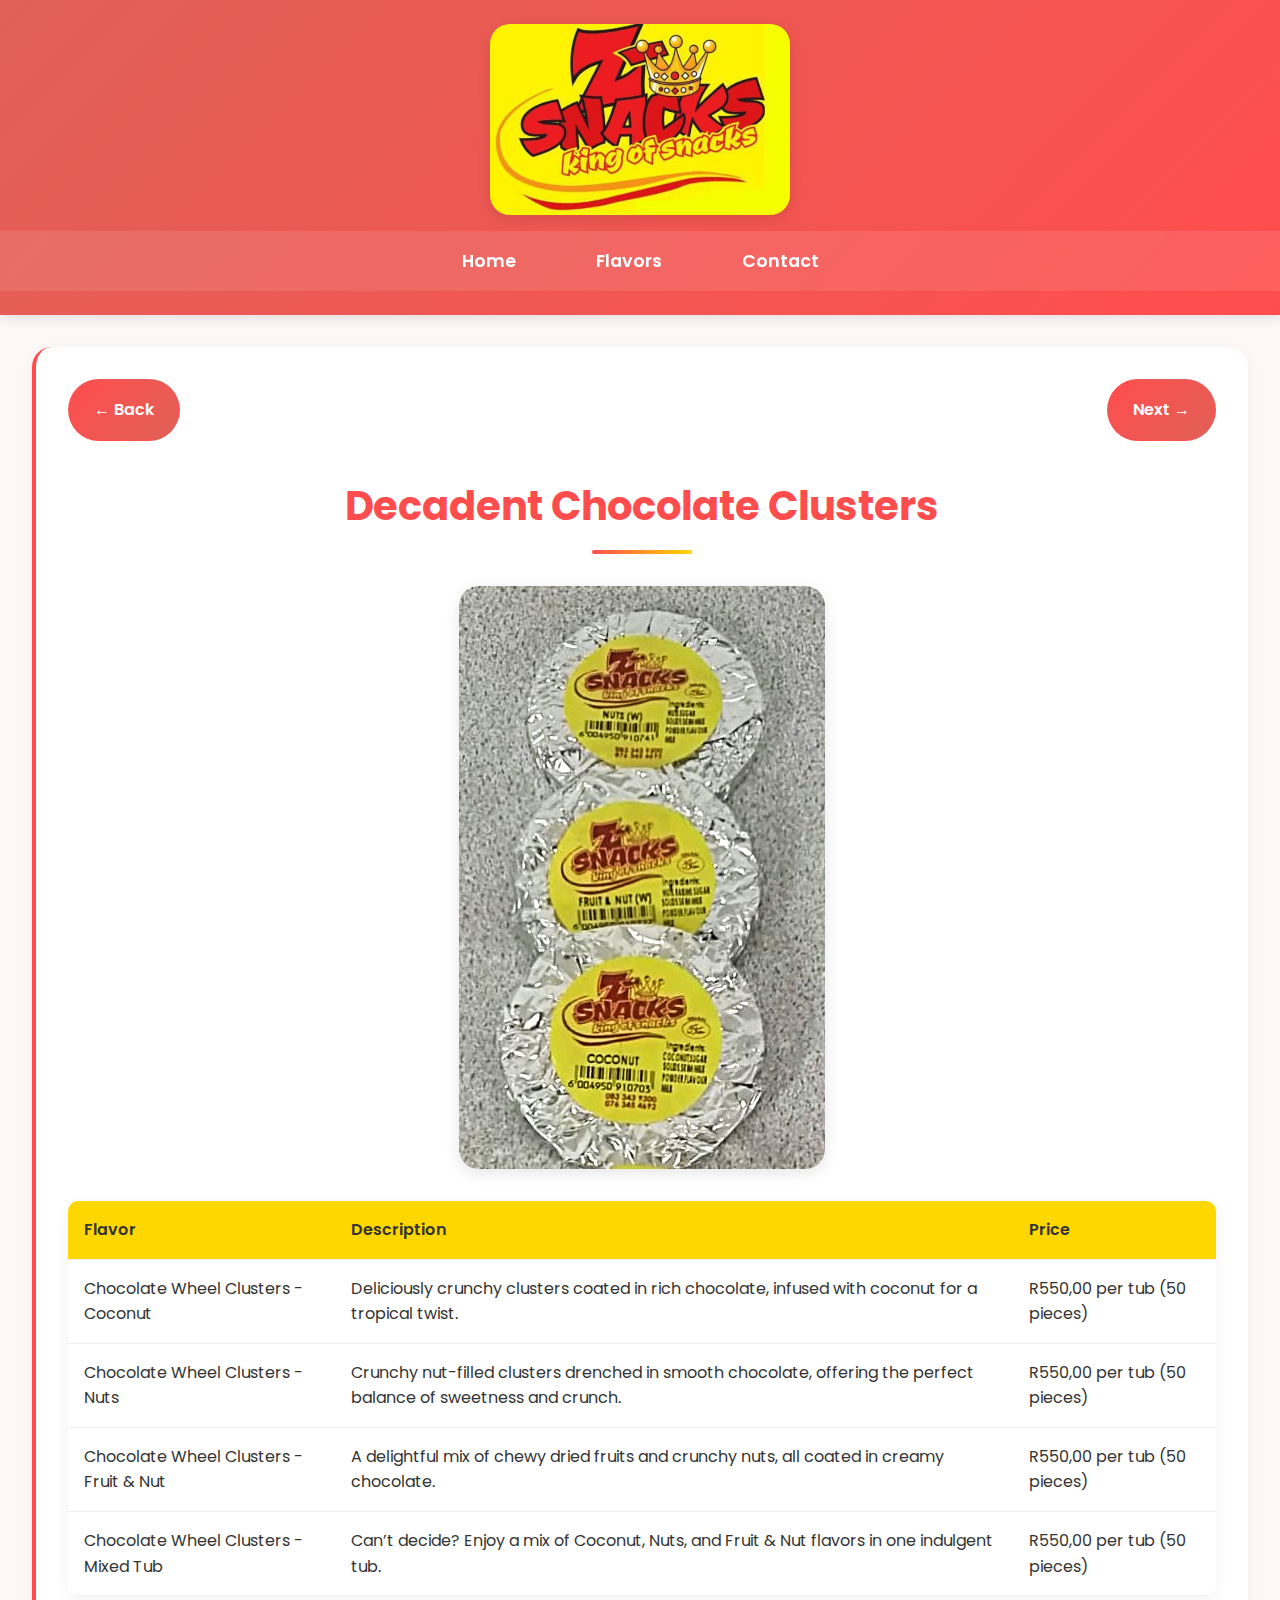
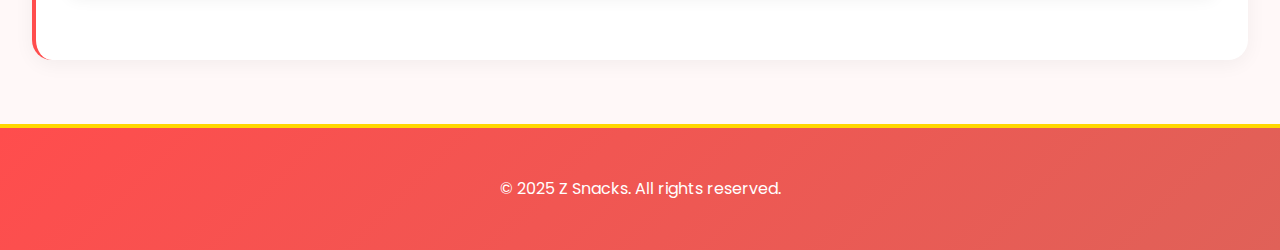
<file: wheel.html>
<!DOCTYPE html>
<html lang="en">
    <head>
        <meta charset="UTF-8">
        <meta name="viewport" content="width=device-width, initial-scale=1.0">
        <title>Z Snacks - CocoWheel</title>
        <link href="https://fonts.googleapis.com/css2?family=Poppins:wght@400;600;700&family=Permanent+Marker&display=swap" rel="stylesheet">
        <style>
            :root {
                --primary-color: #e06158;
                --secondary-red: #ff4d4d;
                --secondary-yellow: #ffd700;
                --background-color: #fff8f8;
                --text-color: #333333;
                --card-bg: #ffffff;
            }

            body {
                font-family: 'Poppins', sans-serif;
                background-color: var(--background-color);
                margin: 0;
                padding: 0;
                color: var(--text-color);
                line-height: 1.6;
            }

            header {
                background: linear-gradient(135deg, var(--primary-color), var(--secondary-red));
                padding: 1.5rem 0;
                box-shadow: 0 4px 12px rgba(0, 0, 0, 0.1);
                top: 0;
                z-index: 1000;
            }

            .logo img {
                max-width: 300px;
                transition: transform 0.3s ease;
                display: block;
                margin: 0 auto;
            }

            .logo img:hover {
                transform: scale(1.02);
            }

            nav {
                background-color: rgba(255, 255, 255, 0.1);
                padding: 1rem 0;
                margin-top: 1rem;
                backdrop-filter: blur(5px);
            }

            nav ul {
                list-style: none;
                padding: 0;
                display: flex;
                justify-content: center;
                gap: 3rem;
                margin: 0;
            }

            nav ul li a {
                color: #ffffff;
                text-decoration: none;
                font-size: 1.1rem;
                font-weight: 600;
                transition: all 0.3s ease;
                padding: 0.5rem 1rem;
                border-radius: 25px;
            }

            nav ul li a:hover {
                background-color: var(--secondary-yellow);
                color: var(--text-color);
                text-shadow: none;
                text-decoration: none;
            }

            main {
                max-width: 1400px;
                margin: 2rem auto;
                padding: 0 2rem;
            }

            section {
                margin-bottom: 4rem;
                padding: 2rem;
                background-color: var(--card-bg);
                border-radius: 20px;
                box-shadow: 0 4px 20px rgba(0, 0, 0, 0.05);
                border-left: 4px solid var(--secondary-red);
                width: 100%;
                box-sizing: border-box;
                max-width: 1400px;
                margin: 0 auto;
            }

            h2 {
                color: var(--secondary-red);
                font-size: 2.5rem;
                text-align: center;
                margin-bottom: 2rem;
                font-family: 'Poppins', sans-serif;
                font-weight: 700;
                position: relative;
                padding-bottom: 1rem;
            }

            h2::after {
                content: '';
                position: absolute;
                bottom: 0;
                left: 50%;
                transform: translateX(-50%);
                width: 100px;
                height: 4px;
                background: linear-gradient(90deg, var(--secondary-red), var(--secondary-yellow));
                border-radius: 2px;
            }

            .header-container {
                display: flex;
                justify-content: space-between;
                align-items: center;
                width: 100%;
                margin: 0 0 2rem 0;
                padding: 0;
                box-sizing: border-box;
            }

            .header-container h2 {
                margin: 0;
                text-align: center;
            }

            .nav-button {
                color: white;
                text-decoration: none;
                font-size: 1rem;
                padding: 1rem 1.5rem;  /* Updated padding to match mobile */
                border-radius: 50px;
                background: linear-gradient(135deg, var(--secondary-red), var(--primary-color));
                transition: all 0.3s ease;
                display: inline-flex;
                align-items: center;
                gap: 0.5rem;
                border: 2px solid transparent;
                text-align: center;
                white-space: nowrap;
                font-weight: 600;  /* Added for better visibility */
            }

            .nav-button:hover {
                background: var(--secondary-yellow);
                color: var(--text-color);
                border: 2px solid var(--secondary-red);
                text-decoration: none;
                transform: translateY(-2px);
                box-shadow: 0 4px 15px rgba(0, 0, 0, 0.1);
            }

            a {
                text-decoration: none;
            }

            a:hover {
                text-decoration: none;
            }

            img {
                max-width: 100%;
                height: auto;
                border-radius: 20px;
                margin: 2rem auto;
                display: block;
                box-shadow: 0 4px 15px rgba(0, 0, 0, 0.1);
            }

            table {
                width: 100%;
                border-collapse: collapse;
                margin: 2rem 0;
                background: white;
                border-radius: 10px;
                overflow: hidden;
                box-shadow: 0 4px 15px rgba(0, 0, 0, 0.05);
            }

            th, td {
                padding: 1rem;
                text-align: left;
                border-bottom: 1px solid #eee;
            }

            th {
                background: var(--secondary-yellow);
                color: var(--text-color);
                font-weight: 600;
            }

            tr:hover {
                background-color: #f8f8f8;
            }

            footer {
                background: linear-gradient(135deg, var(--secondary-red), var(--primary-color));
                color: white;
                text-align: center;
                padding: 2rem 0;
                margin-top: 4rem;
                border-top: 4px solid var(--secondary-yellow);
            }

            @media (max-width: 768px) {
                .logo img {
                    max-width: 250px;
                }

                nav ul {
                    flex-direction: column;
                    align-items: center;
                    gap: 1rem;
                }

                table {
                    font-size: 0.9rem;
                    overflow-x: auto;
                }

                .header-container {
                    flex-direction: row; /* Changed from column to row */
                    gap: 1rem;
                    margin: 0 0 1.5rem 0;
                    padding: 0;
                    justify-content: space-between;
                }

                .header-container h2 {
                    font-size: 1.8rem;
                    margin: -1;
                }
                
                .nav-button {
                    font-size: 1rem;
                    padding: 1rem 1.5rem;
                }

                img {
                    width: 75%;
                    margin: 1rem auto;
                }
            }
        </style>

        <!-- Google tag (gtag.js) -->
        <script async src="https://www.googletagmanager.com/gtag/js?id=G-DRS4ESEF5M"></script>
        <script>
            window.dataLayer = window.dataLayer || [];
            function gtag(){dataLayer.push(arguments);}
            gtag('js', new Date());

            gtag('config', 'G-DRS4ESEF5M');
        </script>

    </head>
    <body>
        <header>
            <div class="logo">
                <img src="https://mohamedsuhailkhan.github.io/Zsnacks/images/Logo.png" alt="Z Snacks Logo">
            </div>
            <nav>
                <ul>
                    <li><a href="index.html">Home</a></li>
                    <li><a href="#flavors">Flavors</a></li>
                    <li><a href="index.html#contact">Contact</a></li>
                </ul>
            </nav>
        </header>

        <main>
            <section id="flavors">
                <div class="header-container">
                    <a class="nav-button" href="pur.html">&larr; Back</a>
                    <a class="nav-button" href="index.html">Next &rarr;</a>
                </div>
                <h2>Decadent Chocolate Clusters</h2>

                <img src="images/wheel.jpg" alt="WheelCluster">

                <table>
                    <thead>
                        <tr>
                            <th>Flavor</th>
                            <th>Description</th>
                            <th>Price</th>
                        </tr>
                    </thead>
                    <tbody>
                        <tr>
                            <td>Chocolate Wheel Clusters - Coconut</td>
                            <td>Deliciously crunchy clusters coated in rich chocolate, infused with coconut for a tropical twist.</td>
                            <td>R550,00 per tub (50 pieces)</td>
                        </tr>
                        <tr>
                            <td>Chocolate Wheel Clusters - Nuts</td>
                            <td>Crunchy nut-filled clusters drenched in smooth chocolate, offering the perfect balance of sweetness and crunch.</td>
                            <td>R550,00 per tub (50 pieces)</td>
                        </tr>
                        <tr>
                            <td>Chocolate Wheel Clusters - Fruit & Nut</td>
                            <td>A delightful mix of chewy dried fruits and crunchy nuts, all coated in creamy chocolate.</td>
                            <td>R550,00 per tub (50 pieces)</td>
                        </tr>
                        <tr>
                            <td>Chocolate Wheel Clusters - Mixed Tub</td>
                            <td>Can’t decide? Enjoy a mix of Coconut, Nuts, and Fruit & Nut flavors in one indulgent tub.</td>
                            <td>R550,00 per tub (50 pieces)</td>
                        </tr>                        
                    </tbody>
                </table>
            </section>
        </main>

        <footer>
            <p>&copy; 2025 Z Snacks. All rights reserved.</p>
        </footer>
    </body>
</html>
</file>
